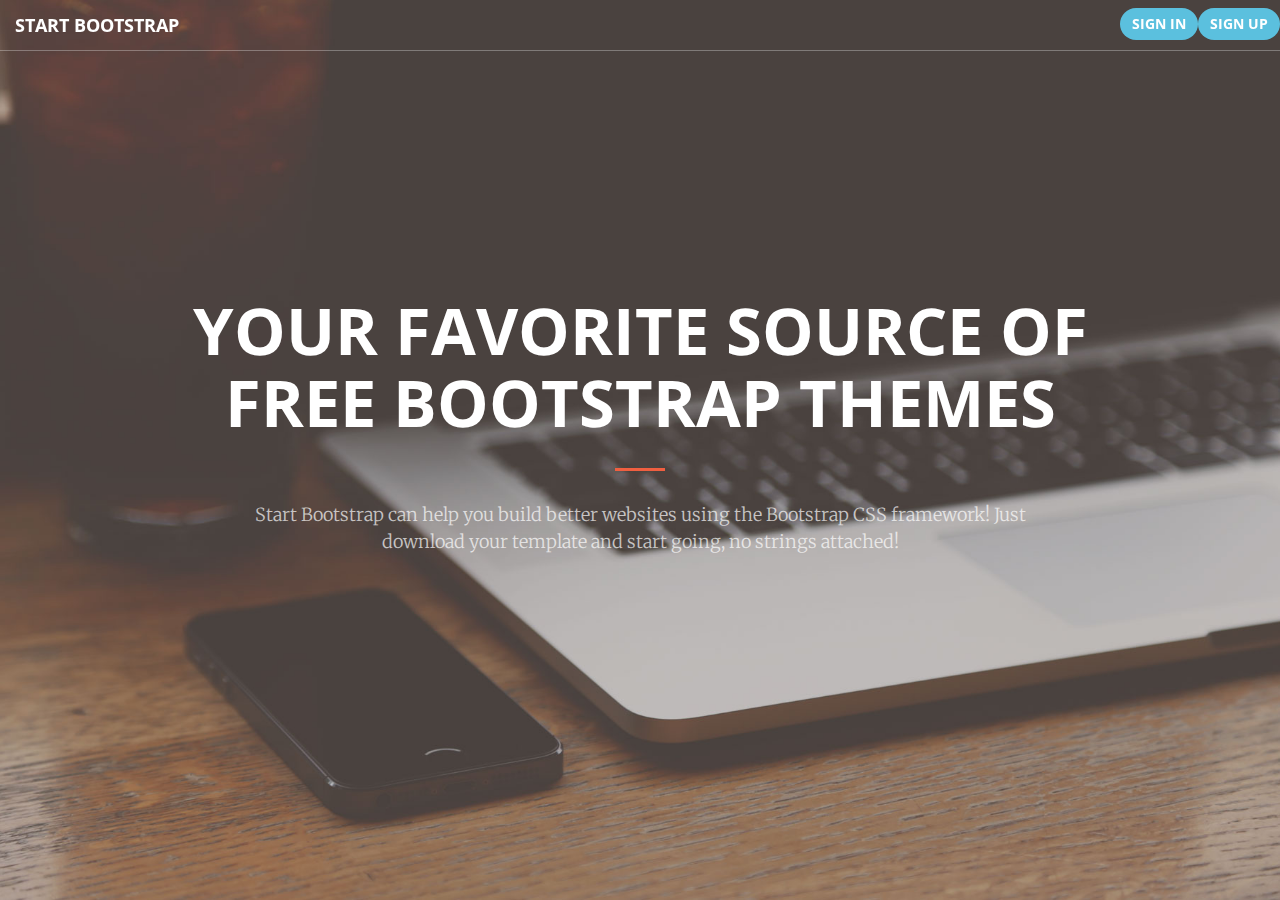
<file: index.html>
<html><head>
    <meta charset="utf-8">
    <meta http-equiv="X-UA-Compatible" content="IE=edge">
    <meta name="viewport" content="width=device-width, initial-scale=1">
    <meta name="description" content="">
    <meta name="author" content="">
    <title>Creative - Start Bootstrap Theme</title>
    <!-- Bootstrap Core CSS -->
    <link rel="stylesheet" href="css/bootstrap.min.css" type="text/css">
    <!-- Custom Fonts -->
    <link href="http://fonts.googleapis.com/css?family=Open+Sans:300italic,400italic,600italic,700italic,800italic,400,300,600,700,800" rel="stylesheet" type="text/css">
    <link href="http://fonts.googleapis.com/css?family=Merriweather:400,300,300italic,400italic,700,700italic,900,900italic" rel="stylesheet" type="text/css">
    <link rel="stylesheet" href="font-awesome/css/font-awesome.min.css" type="text/css">
    <!-- Plugin CSS -->
    <link rel="stylesheet" href="css/animate.min.css" type="text/css">
    <!-- Custom CSS -->
    <link rel="stylesheet" href="css/creative.css" type="text/css">
    <!-- HTML5 Shim and Respond.js IE8 support of HTML5 elements and media
    queries -->
    <!-- WARNING: Respond.js doesn't work if you view the page via file://
    -->
    <!--[if lt IE 9]>
      <script src="https://oss.maxcdn.com/libs/html5shiv/3.7.0/html5shiv.js"></script>
      <script src="https://oss.maxcdn.com/libs/respond.js/1.4.2/respond.min.js"></script>
    <![endif]-->
  </head><body id="page-top">
    <nav id="mainNav" class="navbar navbar-default navbar-fixed-top">
      <div class="container-fluid">
        <!-- Brand and toggle get grouped for better mobile display -->
        <div class="navbar-header">
          <button type="button" class="navbar-toggle collapsed" data-toggle="collapse" data-target="#bs-example-navbar-collapse-1">
            <span class="sr-only">Toggle navigation</span>
            <span class="icon-bar"></span>
            <span class="icon-bar"></span>
            <span class="icon-bar"></span>
          </button>
          <a class="navbar-brand page-scroll" href="#page-top">Start Bootstrap</a>
        </div>
        <!-- Collect the nav links, forms, and other content for toggling -->
        <div class="collapse navbar-collapse" id="bs-example-navbar-collapse-1">
          <a class="btn btn-info navbar-btn navbar-right" data-toggle="modal" data-target="#signup">Sign UP</a>
          <a class="btn btn-info navbar-btn navbar-right" data-toggle="modal" data-target="#signin">Sign in</a>
        </div>
        <!-- /.navbar-collapse -->
      </div>
      <!-- /.container-fluid -->
    </nav>
    <header>
      <div class="header-content">
        <div class="header-content-inner">
          <h1>Your Favorite Source of Free Bootstrap Themes</h1>
          <hr>
          <p>Start Bootstrap can help you build better websites using the Bootstrap
            CSS framework! Just download your template and start going, no strings
            attached!</p>
        </div>
      </div>
    </header>
    <section class="no-padding" id="portfolio">
      <div class="container-fluid"></div>
    </section>
    <!-- jQuery -->
    <script src="js/jquery.js"></script>
    <!-- Bootstrap Core JavaScript -->
    <script src="js/bootstrap.min.js"></script>
    <!-- Plugin JavaScript -->
    <script src="js/jquery.easing.min.js"></script>
    <script src="js/jquery.fittext.js"></script>
    <script src="js/wow.min.js"></script>
    <!-- Custom Theme JavaScript -->
    <script src="js/creative.js"></script>
    <div class="modal fade" id="signin">
      <div class="modal-dialog">
        <div class="modal-content">
          <div class="modal-header">
            <button type="button" class="close" data-dismiss="modal" aria-hidden="true">×</button>
            <h4 class="modal-title">Sign In</h4>
          </div>
          <div class="modal-body">
            <form class="form-horizontal" role="form">
              <div class="form-group">
                <div class="col-sm-2">
                  <label for="inputEmail3" class="control-label">Username</label>
                </div>
                <div class="col-sm-10">
                  <input type="text" class="form-control" id="inputEmail3" placeholder="Username">
                </div>
              </div>
              <div class="form-group">
                <div class="col-sm-2">
                  <label for="inputPassword3" class="control-label">Password</label>
                </div>
                <div class="col-sm-10">
                  <input type="password" class="form-control" id="inputPassword3" placeholder="Password">
                </div>
              </div>
              <div class="form-group">
                <div class="col-sm-offset-2 col-sm-10">
                  <div class="checkbox">
                    <label>
                      <input type="checkbox">Remember me</label>
                  </div>
                </div>
              </div>
              <div class="form-group">
                <div class="col-sm-offset-2 col-sm-10">
                  <button type="submit" class="btn btn-default">Sign in</button>
                </div>
              </div>
            </form>
          </div>
          <div class="modal-footer">
            <a class="btn btn-default" data-dismiss="modal">Close</a>
          </div>
        </div>
      </div>
    </div>
    <div class="modal fade" id="signup">
      <div class="modal-dialog">
        <div class="modal-content">
          <div class="modal-header">
            <button type="button" class="close" data-dismiss="modal" aria-hidden="true">×</button>
            <h4 class="modal-title">Sign Up</h4>
          </div>
          <div class="modal-body">
            <p>One fine body...</p>
            <form class="form-horizontal" role="form">
              <div class="form-group">
                <div class="col-sm-2">
                  <label for="inputEmail3" class="control-label">Email</label>
                </div>
                <div class="col-sm-10">
                  <input type="email" class="form-control" id="inputEmail3" placeholder="Email">
                </div>
              </div>
              <div class="form-group">
                <div class="col-sm-2">
                  <label for="inputPassword3" class="control-label">Username</label>
                </div>
                <div class="col-sm-10">
                  <input type="text" class="form-control" id="inputPassword3" placeholder="Username">
                </div>
              </div>
               <div class="form-group">
                <div class="col-sm-2">
                  <label for="inputPassword3" class="control-label">Password</label>
                </div>
                <div class="col-sm-10">
                  <input type="password" class="form-control" id="inputPassword3" placeholder="Password">
                </div>
              </div>
               <div class="form-group">
                <div class="col-sm-2">
                  <label for="inputPassword3" class="control-label">Repeat Password</label>
                </div>
                <div class="col-sm-10">
                  <input type="password" class="form-control" id="inputPassword3" placeholder="Repeat password">
                </div>
              </div>
              <div class="form-group">
                <div class="col-sm-offset-2 col-sm-10">
                  <button type="submit" class="btn btn-default">Sign UP</button>
                </div>
              </div>
            </form>
          </div>
          <div class="modal-footer">
            <a class="btn btn-default" data-dismiss="modal">Close</a>
          </div>
        </div>
      </div>
    </div>
  

</body></html>
</file>
<file: css/creative.css>
/*!
 * Start Bootstrap - Creative Bootstrap Theme (http://startbootstrap.com)
 * Code licensed under the Apache License v2.0.
 * For details, see http://www.apache.org/licenses/LICENSE-2.0.
 */

html,
body {
    width: 100%;
    height: 100%;
}

body {
    font-family: Merriweather,'Helvetica Neue',Arial,sans-serif;
}

hr {
    max-width: 50px;
    border-color: #f05f40;
    border-width: 3px;
}

hr.light {
    border-color: #fff;
}

a {
    color: #f05f40;
    -webkit-transition: all .35s;
    -moz-transition: all .35s;
    transition: all .35s;
}

a:hover,
a:focus {
    color: #eb3812;
}

h1,
h2,
h3,
h4,
h5,
h6 {
    font-family: 'Open Sans','Helvetica Neue',Arial,sans-serif;
}

p {
    margin-bottom: 20px;
    font-size: 16px;
    line-height: 1.5;
}

.bg-primary {
    background-color: #f05f40;
}

.bg-dark {
    color: #fff;
    background-color: #222;
}

.text-faded {
    color: rgba(255,255,255,.7);
}

section {
    padding: 100px 0;
}

aside {
    padding: 50px 0;
}

.no-padding {
    padding: 0;
}

.navbar-default {
    border-color: rgba(34,34,34,.05);
    font-family: 'Open Sans','Helvetica Neue',Arial,sans-serif;
    background-color: #fff;
    -webkit-transition: all .35s;
    -moz-transition: all .35s;
    transition: all .35s;
}

.navbar-default .navbar-header .navbar-brand {
    text-transform: uppercase;
    font-family: 'Open Sans','Helvetica Neue',Arial,sans-serif;
    font-weight: 700;
    color: #f05f40;
}

.navbar-default .navbar-header .navbar-brand:hover,
.navbar-default .navbar-header .navbar-brand:focus {
    color: #eb3812;
}

.navbar-default .nav > li>a,
.navbar-default .nav>li>a:focus {
    text-transform: uppercase;
    font-size: 13px;
    font-weight: 700;
    color: #222;
}

.navbar-default .nav > li>a:hover,
.navbar-default .nav>li>a:focus:hover {
    color: #f05f40;
}

.navbar-default .nav > li.active>a,
.navbar-default .nav>li.active>a:focus {
    color: #f05f40!important;
    background-color: transparent;
}

.navbar-default .nav > li.active>a:hover,
.navbar-default .nav>li.active>a:focus:hover {
    background-color: transparent;
}

@media(min-width:768px) {
    .navbar-default {
        border-color: rgba(255,255,255,.3);
        background-color: transparent;
    }

    .navbar-default .navbar-header .navbar-brand {
        color: rgba(255,255,255,.7);
    }

    .navbar-default .navbar-header .navbar-brand:hover,
    .navbar-default .navbar-header .navbar-brand:focus {
        color: #fff;
    }

    .navbar-default .nav > li>a,
    .navbar-default .nav>li>a:focus {
        color: rgba(255,255,255,.7);
    }

    .navbar-default .nav > li>a:hover,
    .navbar-default .nav>li>a:focus:hover {
        color: #fff;
    }

    .navbar-default.affix {
        border-color: rgba(34,34,34,.05);
        background-color: #fff;
    }

    .navbar-default.affix .navbar-header .navbar-brand {
        font-size: 14px;
        color: #f05f40;
    }

    .navbar-default.affix .navbar-header .navbar-brand:hover,
    .navbar-default.affix .navbar-header .navbar-brand:focus {
        color: #eb3812;
    }

    .navbar-default.affix .nav > li>a,
    .navbar-default.affix .nav>li>a:focus {
        color: #222;
    }

    .navbar-default.affix .nav > li>a:hover,
    .navbar-default.affix .nav>li>a:focus:hover {
        color: #f05f40;
    }
}

header {
    position: relative;
    width: 100%;
    min-height: auto;
    text-align: center;
    color: #fff;
    background-image: url(../img/header.jpg);
    background-position: center;
    -webkit-background-size: cover;
    -moz-background-size: cover;
    background-size: cover;
    -o-background-size: cover;
}

header .header-content {
    position: relative;
    width: 100%;
    padding: 100px 15px;
    text-align: center;
}

header .header-content .header-content-inner h1 {
    margin-top: 0;
    margin-bottom: 0;
    text-transform: uppercase;
    font-weight: 700;
}

header .header-content .header-content-inner hr {
    margin: 30px auto;
}

header .header-content .header-content-inner p {
    margin-bottom: 50px;
    font-size: 16px;
    font-weight: 300;
    color: rgba(255,255,255,.7);
}

@media(min-width:768px) {
    header {
        min-height: 100%;
    }

    header .header-content {
        position: absolute;
        top: 50%;
        padding: 0 50px;
        -webkit-transform: translateY(-50%);
        -ms-transform: translateY(-50%);
        transform: translateY(-50%);
    }

    header .header-content .header-content-inner {
        margin-right: auto;
        margin-left: auto;
        max-width: 1000px;
    }

    header .header-content .header-content-inner p {
        margin-right: auto;
        margin-left: auto;
        max-width: 80%;
        font-size: 18px;
    }
}

.section-heading {
    margin-top: 0;
}

.service-box {
    margin: 50px auto 0;
    max-width: 400px;
}

@media(min-width:992px) {
    .service-box {
        margin: 20px auto 0;
    }
}

.service-box p {
    margin-bottom: 0;
}

.portfolio-box {
    display: block;
    position: relative;
    margin: 0 auto;
    max-width: 650px;
}

.portfolio-box .portfolio-box-caption {
    display: block;
    position: absolute;
    bottom: 0;
    width: 100%;
    height: 100%;
    text-align: center;
    color: #fff;
    opacity: 0;
    background: rgba(240,95,64,.9);
    -webkit-transition: all .35s;
    -moz-transition: all .35s;
    transition: all .35s;
}

.portfolio-box .portfolio-box-caption .portfolio-box-caption-content {
    position: absolute;
    top: 50%;
    width: 100%;
    text-align: center;
    transform: translateY(-50%);
}

.portfolio-box .portfolio-box-caption .portfolio-box-caption-content .project-category,
.portfolio-box .portfolio-box-caption .portfolio-box-caption-content .project-name {
    padding: 0 15px;
    font-family: 'Open Sans','Helvetica Neue',Arial,sans-serif;
}

.portfolio-box .portfolio-box-caption .portfolio-box-caption-content .project-category {
    text-transform: uppercase;
    font-size: 14px;
    font-weight: 600;
}

.portfolio-box .portfolio-box-caption .portfolio-box-caption-content .project-name {
    font-size: 18px;
}

.portfolio-box:hover .portfolio-box-caption {
    opacity: 1;
}

@media(min-width:768px) {
    .portfolio-box .portfolio-box-caption .portfolio-box-caption-content .project-category {
        font-size: 16px;
    }

    .portfolio-box .portfolio-box-caption .portfolio-box-caption-content .project-name {
        font-size: 22px;
    }
}

.call-to-action h2 {
    margin: 0 auto 20px;
}

.text-primary {
    color: #f05f40;
}

.no-gutter > [class*=col-] {
    padding-right: 0;
    padding-left: 0;
}

.btn-default {
    border-color: #fff;
    color: #222;
    background-color: #fff;
    -webkit-transition: all .35s;
    -moz-transition: all .35s;
    transition: all .35s;
}

.btn-default:hover,
.btn-default:focus,
.btn-default.focus,
.btn-default:active,
.btn-default.active,
.open > .dropdown-toggle.btn-default {
    border-color: #ededed;
    color: #222;
    background-color: #f2f2f2;
}

.btn-default:active,
.btn-default.active,
.open > .dropdown-toggle.btn-default {
    background-image: none;
}

.btn-default.disabled,
.btn-default[disabled],
fieldset[disabled] .btn-default,
.btn-default.disabled:hover,
.btn-default[disabled]:hover,
fieldset[disabled] .btn-default:hover,
.btn-default.disabled:focus,
.btn-default[disabled]:focus,
fieldset[disabled] .btn-default:focus,
.btn-default.disabled.focus,
.btn-default[disabled].focus,
fieldset[disabled] .btn-default.focus,
.btn-default.disabled:active,
.btn-default[disabled]:active,
fieldset[disabled] .btn-default:active,
.btn-default.disabled.active,
.btn-default[disabled].active,
fieldset[disabled] .btn-default.active {
    border-color: #fff;
    background-color: #fff;
}

.btn-default .badge {
    color: #fff;
    background-color: #222;
}

.btn-primary {
    border-color: #f05f40;
    color: #fff;
    background-color: #f05f40;
    -webkit-transition: all .35s;
    -moz-transition: all .35s;
    transition: all .35s;
}

.btn-primary:hover,
.btn-primary:focus,
.btn-primary.focus,
.btn-primary:active,
.btn-primary.active,
.open > .dropdown-toggle.btn-primary {
    border-color: #ed431f;
    color: #fff;
    background-color: #ee4b28;
}

.btn-primary:active,
.btn-primary.active,
.open > .dropdown-toggle.btn-primary {
    background-image: none;
}

.btn-primary.disabled,
.btn-primary[disabled],
fieldset[disabled] .btn-primary,
.btn-primary.disabled:hover,
.btn-primary[disabled]:hover,
fieldset[disabled] .btn-primary:hover,
.btn-primary.disabled:focus,
.btn-primary[disabled]:focus,
fieldset[disabled] .btn-primary:focus,
.btn-primary.disabled.focus,
.btn-primary[disabled].focus,
fieldset[disabled] .btn-primary.focus,
.btn-primary.disabled:active,
.btn-primary[disabled]:active,
fieldset[disabled] .btn-primary:active,
.btn-primary.disabled.active,
.btn-primary[disabled].active,
fieldset[disabled] .btn-primary.active {
    border-color: #f05f40;
    background-color: #f05f40;
}

.btn-primary .badge {
    color: #f05f40;
    background-color: #fff;
}

.btn {
    border: 0;
    border-radius: 300px;
    text-transform: uppercase;
    font-family: 'Open Sans','Helvetica Neue',Arial,sans-serif;
    font-weight: 700;
}

.btn-xl {
    padding: 15px 30px;
}

::-moz-selection {
    text-shadow: none;
    color: #fff;
    background: #222;
}

::selection {
    text-shadow: none;
    color: #fff;
    background: #222;
}

img::selection {
    color: #fff;
    background: 0 0;
}

img::-moz-selection {
    color: #fff;
    background: 0 0;
}

body {
    webkit-tap-highlight-color: #222;
}
</file>
